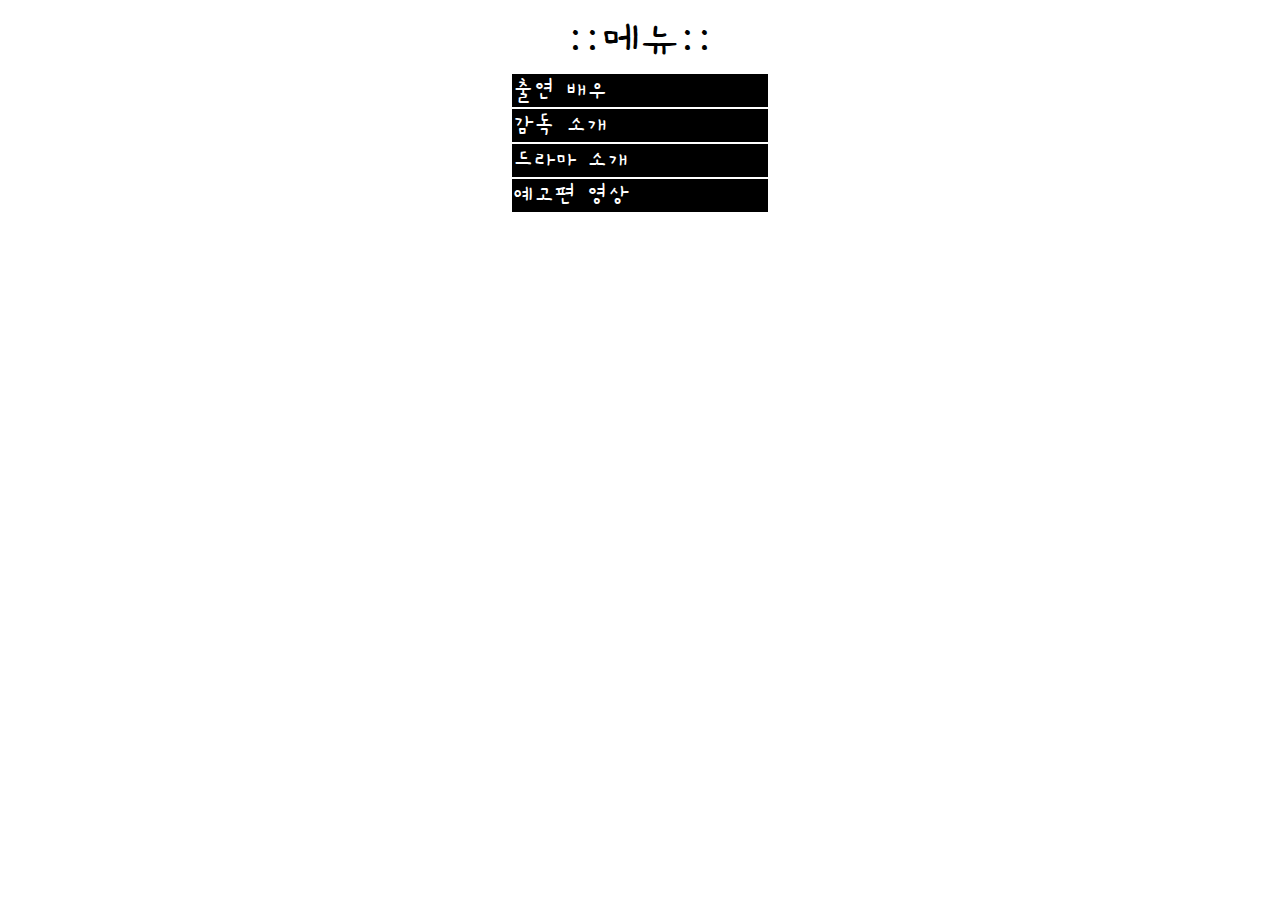
<file: HTML/link.html>
<html>
<head>
 <link href="https://fonts.googleapis.com/css2?family=Gaegu&display=swap" rel="stylesheet">
    <meta charset="UTF-8">
    <style>
        a {text-decoration:none;}
       a:link {color: white;}
        a:visited {color: white;}
       table {font-family: 'Gaegu', cursive; font-size: 25px;}
    </style>
</head>
<body align=center>
       <a href="home.html" target=2></a>
   <table align=center   width=260 cellspaceing=5>
       
<td align=center bgcolor="white"><font color=black size=30>::메뉴::</font></td>

    <tr>
       <td bgcolor="black"><font color=white><a href="sub.html" target=2="_blank" title="출연진">출연 배우</a></font></td>
    <tr>
       <td bgcolor="black"><font color=white><a href="https://namu.wiki/w/%ED%99%A9%EB%8F%99%ED%98%81" target="_blank" title="감독 소개">감독 소개</a></font></td>
    <tr>
         <td bgcolor="black"><font color=white><a href="https://www.netflix.com/kr/title/81040344/" target="_blank" title="드라마 소개">드라마 소개</a></font></td>
     <tr>
          <td bgcolor="black"><font color=white><a href="https://tv.naver.com/v/21866169" target="_blank" title="공식 티저">예고편 영상</a></font></td>
</table>
</body>
</html>
</file>
